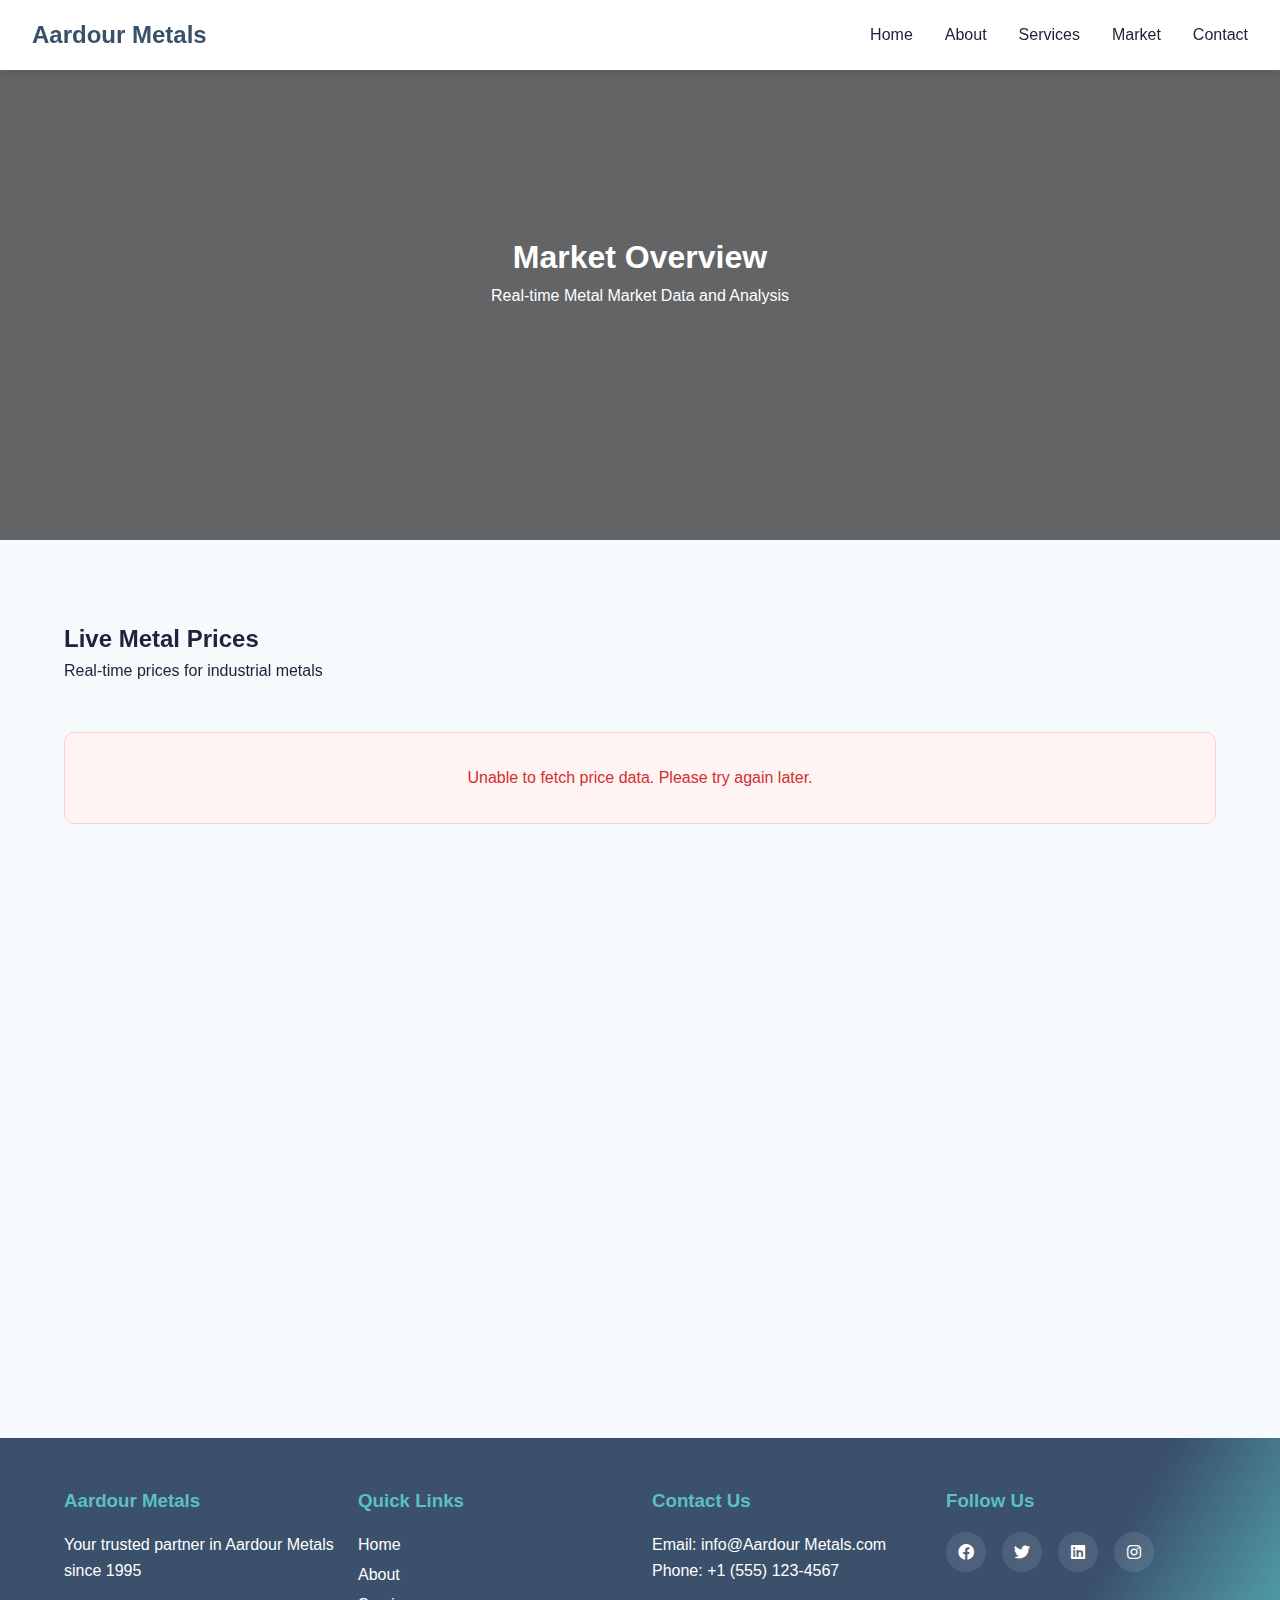
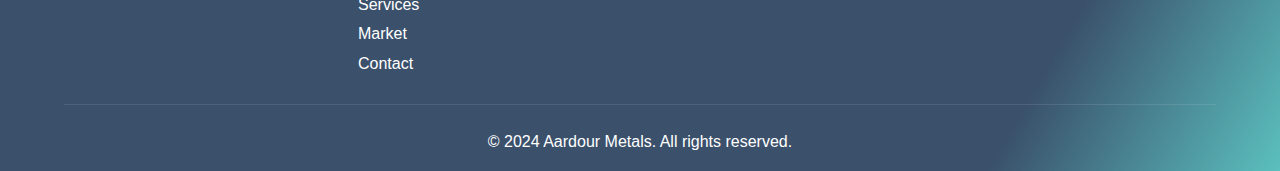
<file: pages/market.html>
<!DOCTYPE html>
<html lang="en">

<head>
    <meta charset="UTF-8">
    <meta name="viewport" content="width=device-width, initial-scale=1.0">
    <title>Market - Aardour Metals</title>
    <link rel="stylesheet" href="../css/style.css">
    <link rel="stylesheet" href="https://cdnjs.cloudflare.com/ajax/libs/font-awesome/6.0.0/css/all.min.css">
    <link href="https://unpkg.com/aos@2.3.1/dist/aos.css" rel="stylesheet">
    <style>
        .market-hero {
            height: 60vh;
            background: linear-gradient(rgba(0, 0, 0, 0.6), rgba(0, 0, 0, 0.6)),
                url('https://images.unsplash.com/photo-1556740772-1a741367b93e?w=1600') center/cover;
        }

        .market-content {
            padding: 5rem 5%;
        }

        .market-overview {
            display: grid;
            grid-template-columns: repeat(auto-fit, minmax(300px, 1fr));
            gap: 2rem;
            margin-bottom: 4rem;
        }

        .market-card {
            background: var(--white);
            border-radius: 10px;
            padding: 2rem;
            box-shadow: 0 5px 15px rgba(0, 0, 0, 0.1);
            transition: var(--transition);
        }

        .market-card:hover {
            transform: translateY(-10px);
            box-shadow: 0 8px 25px rgba(0, 0, 0, 0.15);
        }

        .market-header {
            display: flex;
            justify-content: space-between;
            align-items: center;
            margin-bottom: 1rem;
        }

        .market-price {
            font-size: 2rem;
            font-weight: bold;
            color: var(--primary-color);
        }

        .market-change {
            padding: 0.5rem 1rem;
            border-radius: 20px;
            font-weight: bold;
        }

        .market-change.up {
            background: #e8f5e9;
            color: #2e7d32;
        }

        .market-change.down {
            background: #ffebee;
            color: #c62828;
        }

        .market-chart {
            width: 100%;
            height: 200px;
            background: #f5f6fa;
            border-radius: 10px;
            margin: 1rem 0;
        }

        .market-stats {
            display: grid;
            grid-template-columns: repeat(2, 1fr);
            gap: 1rem;
        }

        .stat-item {
            text-align: center;
        }

        .stat-label {
            color: var(--text-color);
            font-size: 0.9rem;
        }

        .stat-value {
            font-weight: bold;
            color: var(--primary-color);
        }

        .market-analysis {
            background: var(--light-bg);
            padding: 5rem 5%;
        }

        .analysis-grid {
            display: grid;
            grid-template-columns: repeat(auto-fit, minmax(300px, 1fr));
            gap: 2rem;
            margin-top: 3rem;
        }

        .analysis-card {
            background: var(--white);
            border-radius: 10px;
            padding: 2rem;
            box-shadow: 0 5px 15px rgba(0, 0, 0, 0.1);
        }

        .analysis-card h3 {
            color: var(--primary-color);
            margin-bottom: 1rem;
        }

        .analysis-card p {
            color: var(--text-color);
            margin-bottom: 1rem;
        }
    </style>
</head>

<body>
    <!-- Navbar Container -->
    <nav class="navbar">
        <a href="../index.html" class="logo">Aardour Metals</a>
        <button id="hamburger" class="hamburger" aria-label="Menu">
            <span></span>
            <span></span>
            <span></span>
        </button>
        <div id="navLinks" class="nav-links">
            <a href="../index.html">Home</a>
            <a href="about.html" class="active">About</a>
            <a href="services.html">Services</a>
            <a href="market.html">Market</a>
            <a href="contact.html">Contact</a>
        </div>
        <div id="sidebarOverlay" class="sidebar-overlay"></div>
    </nav>

    <!-- Market Hero Section -->
    <section class="market-hero"
        style="background: linear-gradient(rgba(0,0,0,0.6),rgba(0,0,0,0.6)), url('https://images.unsplash.com/photo-1556740772-1a741367b93e?w=1600') center/cover;">
        <div class="hero-content">
            <h1>Market Overview</h1>
            <p>Real-time Metal Market Data and Analysis</p>
        </div>
    </section>



    <!-- Live Metal Prices Section -->
    <section class="live-prices-section">
        <div class="container">
            <h2 data-aos="fade-up">Live Metal Prices</h2>
            <p class="section-description" data-aos="fade-up">Real-time prices for industrial metals
            </p>
            <div id="live-prices" class="live-prices-grid">
                <!-- Price cards will be dynamically inserted here -->
            </div>
        </div>
    </section>

    <!-- Market Analysis -->
    <section class="market-analysis">
        <h2 data-aos="fade-up">Market Analysis</h2>
        <div class="analysis-grid">
            <div class="analysis-card" data-aos="fade-up">
                <h3>Technical Analysis</h3>
                <p>Our expert analysts provide detailed technical analysis of metal price movements, helping you make
                    informed trading decisions.</p>
                <a href="contact.html" class="cta-button">Get Analysis</a>
            </div>
            <div class="analysis-card" data-aos="fade-up" data-aos-delay="100">
                <h3>Market Trends</h3>
                <p>Stay updated with the latest market trends and forecasts to optimize your trading strategy.</p>
                <a href="contact.html" class="cta-button">View Trends</a>
            </div>
            <div class="analysis-card" data-aos="fade-up" data-aos-delay="200">
                <h3>Economic Impact</h3>
                <p>Understand how global economic factors influence metal prices and market dynamics.</p>
                <a href="contact.html" class="cta-button">Learn More</a>
            </div>
        </div>
    </section>

    <!-- Footer -->
    <footer>
        <div class="footer-content">
            <div class="footer-section">
                <h3>Aardour Metals</h3>
                <p>Your trusted partner in Aardour Metals since 1995</p>
            </div>
            <div class="footer-section">
                <h3>Quick Links</h3>
                <a href="../index.html">Home</a>
                <a href="about.html">About</a>
                <a href="services.html">Services</a>
                <a href="market.html">Market</a>
                <a href="contact.html">Contact</a>
            </div>
            <div class="footer-section">
                <h3>Contact Us</h3>
                <p>Email: info@Aardour Metals.com</p>
                <p>Phone: +1 (555) 123-4567</p>
            </div>
            <div class="footer-section">
                <h3>Follow Us</h3>
                <div class="social-links">
                    <a href="#"><i class="fab fa-facebook"></i></a>
                    <a href="#"><i class="fab fa-twitter"></i></a>
                    <a href="#"><i class="fab fa-linkedin"></i></a>
                    <a href="#"><i class="fab fa-instagram"></i></a>
                </div>
            </div>
        </div>
        <div class="footer-bottom">
            <p>&copy; 2024 Aardour Metals. All rights reserved.</p>
        </div>
    </footer>

    <!-- Scripts -->
    <script src="https://unpkg.com/aos@2.3.1/dist/aos.js"></script>
    <script src="../js/menu.js"></script>
    <script src="../js/market-data.js"></script>
    <script>
        AOS.init({
            duration: 1000,
            once: true
        });
    </script>
</body>

</html>
</file>
<file: css/style.css>
/* Reset and Base Styles */
* {
  margin: 0;
  padding: 0;
  box-sizing: border-box;
}

:root {
  --primary-color: #3a506b;
  --secondary-color: #5bc0be;
  --accent-color: #f6d365;
  --text-color: #22223b;
  --white: #fff;
  --light-bg: #f7fafd;
  --transition: 0.3s cubic-bezier(0.4, 0, 0.2, 1);
}

body {
  background: var(--light-bg);
  color: var(--text-color);
  font-family: "Segoe UI", "Roboto", Arial, sans-serif;
  line-height: 1.6;
}

/* Navigation */
.navbar {
  position: fixed;
  top: 0;
  left: 0;
  right: 0;
  padding: 1rem 2rem;
  background: var(--white);
  box-shadow: 0 2px 10px rgba(0, 0, 0, 0.1);
  z-index: 1000;
  display: flex;
  justify-content: space-between;
  align-items: center;
}

.logo {
  font-size: 1.5rem;
  font-weight: 700;
  color: var(--primary-color);
  text-decoration: none;
  transition: color 0.3s ease;
}

.logo:hover {
  color: var(--secondary-color);
}

.logo img {
  width: 40px;
  height: 40px;
  border-radius: 50%;
}

.logo span {
  font-size: 1.5rem;
  font-weight: bold;
  color: var(--primary-color);
}

.nav-links {
  display: flex;
  gap: 2rem;
  align-items: center;
}

.nav-links a {
  color: var(--text-color);
  text-decoration: none;
  font-weight: 500;
  transition: color 0.3s ease;
}

.nav-links a:hover {
  color: var(--primary-color);
}

/* Hamburger Menu */
.hamburger {
  display: none;
  flex-direction: column;
  justify-content: space-between;
  width: 30px;
  height: 21px;
  cursor: pointer;
  z-index: 1001;
  padding: 0;
  background: transparent;
  border: none;
}

.hamburger span {
  display: block;
  width: 100%;
  height: 3px;
  background: var(--primary-color);
  transition: all 0.3s ease;
}

.hamburger.active span:nth-child(1) {
  transform: translateY(9px) rotate(45deg);
}

.hamburger.active span:nth-child(2) {
  opacity: 0;
}

.hamburger.active span:nth-child(3) {
  transform: translateY(-9px) rotate(-45deg);
}

/* Sidebar Overlay */
.sidebar-overlay {
  display: none;
  position: fixed;
  top: 0;
  left: 0;
  right: 0;
  bottom: 0;
  background: rgba(0, 0, 0, 0.5);
  z-index: 999;
  opacity: 0;
  transition: opacity 0.3s ease;
}

.sidebar-overlay.active {
  display: block;
  opacity: 1;
}

/* Mobile Navigation */
@media screen and (max-width: 768px) {
  .hamburger {
    display: flex !important;
    width: 35px;
    height: 25px;
    padding: 0;
    background: transparent;
    border: none;
    cursor: pointer;
    z-index: 10001;
    position: relative;
  }

  .hamburger span {
    display: block;
    width: 100%;
    height: 3px;
    background: var(--primary-color);
    transition: all 0.3s ease;
    border-radius: 3px;
    position: absolute;
    left: 0;
  }

  .hamburger span:nth-child(1) {
    top: 0;
  }
  .hamburger span:nth-child(2) {
    top: 50%;
    transform: translateY(-50%);
  }
  .hamburger span:nth-child(3) {
    bottom: 0;
  }

  .hamburger.active span:nth-child(1) {
    transform: translateY(11px) rotate(45deg);
  }

  .hamburger.active span:nth-child(2) {
    opacity: 0;
    transform: translateX(-20px);
  }

  .hamburger.active span:nth-child(3) {
    transform: translateY(-11px) rotate(-45deg);
  }

  .nav-links {
    position: fixed;
    top: 0;
    right: -320px;
    width: 320px;
    height: 100vh;
    background: linear-gradient(to bottom, #ffffff, #f8f9fa);
    flex-direction: column;
    padding: 100px 2rem 2rem;
    transition: all 0.4s cubic-bezier(0.4, 0, 0.2, 1);
    z-index: 10000;
    box-shadow: -5px 0 25px rgba(0, 0, 0, 0.15);
    display: flex;
    overflow-y: auto;
    border-left: 1px solid rgba(0, 0, 0, 0.05);
  }

  .nav-links.active {
    right: 0;
  }

  .nav-links a {
    color: var(--text-color);
    font-size: 1.2rem;
    padding: 1.2rem 0;
    width: 100%;
    text-align: left;
    border-bottom: 1px solid rgba(0, 0, 0, 0.05);
    opacity: 1;
    transition: all 0.3s ease;
    position: relative;
    font-weight: 500;
    display: flex;
    align-items: center;
    gap: 12px;
  }

  .nav-links a::before {
    content: "";
    width: 4px;
    height: 0;
    background: var(--primary-color);
    position: absolute;
    left: -2rem;
    top: 50%;
    transform: translateY(-50%);
    transition: height 0.3s ease;
    border-radius: 2px;
  }

  .nav-links a:hover {
    color: var(--primary-color);
    padding-left: 10px;
    background: rgba(0, 0, 0, 0.02);
  }

  .nav-links a:hover::before {
    height: 24px;
  }

  .nav-links a:last-child {
    border-bottom: none;
  }

  .nav-links a.active {
    color: var(--primary-color);
    font-weight: 600;
    background: rgba(0, 0, 0, 0.02);
  }

  .nav-links a.active::before {
    height: 24px;
  }

  .sidebar-overlay {
    position: fixed;
    top: 0;
    left: 0;
    right: 0;
    bottom: 0;
    background: rgba(0, 0, 0, 0.5);
    backdrop-filter: blur(4px);
    -webkit-backdrop-filter: blur(4px);
    z-index: 9999;
    opacity: 0;
    visibility: hidden;
    transition: all 0.3s ease;
  }

  .sidebar-overlay.active {
    opacity: 1;
    visibility: visible;
  }

  /* Custom scrollbar for the sidebar */
  .nav-links::-webkit-scrollbar {
    width: 4px;
  }

  .nav-links::-webkit-scrollbar-track {
    background: transparent;
  }

  .nav-links::-webkit-scrollbar-thumb {
    background: rgba(0, 0, 0, 0.1);
    border-radius: 2px;
  }

  .nav-links::-webkit-scrollbar-thumb:hover {
    background: rgba(0, 0, 0, 0.2);
  }

  /* Add a subtle gradient to the top of the sidebar */
  .nav-links::before {
    content: "";
    position: absolute;
    top: 0;
    left: 0;
    right: 0;
    height: 100px;
    background: linear-gradient(
      to bottom,
      rgba(255, 255, 255, 0.9),
      rgba(255, 255, 255, 0)
    );
    pointer-events: none;
  }
}

/* Hero Section */
.hero {
  height: 100vh;
  background: linear-gradient(rgba(0, 0, 0, 0.6), rgba(0, 0, 0, 0.6)),
    url("https://images.unsplash.com/photo-1556740772-1a741367b93e?w=1600")
      center/cover;
  display: flex;
  align-items: center;
  justify-content: center;
  text-align: center;
  color: var(--white);
  padding: 0 1rem;
  position: relative;
}

.hero-content {
  max-width: 800px;
  z-index: 2;
  position: relative;
}

.hero h1 {
  font-size: 3.5rem;
  margin-bottom: 1rem;
  animation: fadeInUp 1s ease;
  text-shadow: 2px 2px 4px rgba(0, 0, 0, 0.3);
}

.hero p {
  font-size: 1.2rem;
  margin-bottom: 2rem;
  animation: fadeInUp 1s ease 0.2s;
  text-shadow: 1px 1px 2px rgba(0, 0, 0, 0.3);
}

/* Page Hero Sections */
.about-hero,
.services-hero,
.market-hero,
.contact-hero {
  height: 60vh;
  display: flex;
  align-items: center;
  justify-content: center;
  text-align: center;
  color: var(--white);
  position: relative;
}

.about-hero {
  background: linear-gradient(rgba(0, 0, 0, 0.6), rgba(0, 0, 0, 0.6)),
    url("https://images.unsplash.com/photo-1504384308090-c894fdcc538d?w=1600")
      center/cover;
}

.services-hero {
  background: linear-gradient(rgba(0, 0, 0, 0.6), rgba(0, 0, 0, 0.6)),
    url("https://images.unsplash.com/photo-1461749280684-dccba630e2f6?w=1600")
      center/cover;
}

.market-hero {
  background: linear-gradient(rgba(0, 0, 0, 0.6), rgba(0, 0, 0, 0.6)),
    url("https://images.unsplash.com/photo-1515168833906-d2a3b82b1a48?w=1600")
      center/cover;
}

.contact-hero {
  background: linear-gradient(rgba(0, 0, 0, 0.6), rgba(0, 0, 0, 0.6)),
    url("https://images.unsplash.com/photo-1465101046530-73398c7f28ca?w=1600")
      center/cover;
}

/* Features Section */
.features {
  padding: 5rem 5%;
  background: linear-gradient(120deg, #f7fafd 60%, #e3eafc 100%);
}

.features h2 {
  text-align: center;
  margin-bottom: 3rem;
  color: var(--primary-color);
}

.features-grid {
  display: grid;
  grid-template-columns: repeat(auto-fit, minmax(250px, 1fr));
  gap: 2rem;
}

.feature-card {
  background: var(--white);
  padding: 2rem;
  border-radius: 18px;
  text-align: center;
  transition: box-shadow var(--transition), transform var(--transition);
  box-shadow: 0 2px 16px rgba(58, 80, 107, 0.06);
}

.feature-card:hover {
  transform: translateY(-10px);
  box-shadow: 0 8px 25px rgba(0, 0, 0, 0.15);
}

.feature-card i {
  font-size: 2.5rem;
  color: var(--secondary-color);
  margin-bottom: 1rem;
}

/* Market Intelligence Section */
.market-overview {
  padding: 6rem 0;
  background: linear-gradient(135deg, var(--light-bg) 0%, #f8f9fa 100%);
}

.section-header {
  text-align: center;
  max-width: 800px;
  margin: 0 auto 4rem;
  padding: 0 1rem;
}

.section-header h2 {
  color: var(--primary-color);
  font-size: 2.5rem;
  margin-bottom: 1rem;
  font-weight: 700;
}

.section-subtitle {
  color: var(--text-color);
  font-size: 1.2rem;
  line-height: 1.6;
  opacity: 0.9;
}

.market-content {
  max-width: 1200px;
  margin: 0 auto;
  padding: 0 1.5rem;
}

.market-features-grid {
  display: grid;
  grid-template-columns: repeat(auto-fit, minmax(250px, 1fr));
  gap: 2.5rem;
  margin-bottom: 3rem;
}

.feature-item {
  text-align: center;
  padding: 2rem;
  background: rgba(255, 255, 255, 0.8);
  border-radius: 15px;
  transition: transform 0.3s ease, box-shadow 0.3s ease;
  position: relative;
  overflow: hidden;
}

.feature-item::before {
  content: "";
  position: absolute;
  top: 0;
  left: 0;
  right: 0;
  height: 4px;
  background: linear-gradient(
    90deg,
    var(--primary-color),
    var(--secondary-color)
  );
  opacity: 0;
  transition: opacity 0.3s ease;
}

.feature-item:hover {
  transform: translateY(-5px);
  box-shadow: 0 10px 30px rgba(0, 0, 0, 0.1);
}

.feature-item:hover::before {
  opacity: 1;
}

.feature-icon {
  width: 70px;
  height: 70px;
  margin: 0 auto 1.5rem;
  background: linear-gradient(
    135deg,
    var(--primary-color),
    var(--secondary-color)
  );
  border-radius: 50%;
  display: flex;
  align-items: center;
  justify-content: center;
  color: white;
  font-size: 1.8rem;
  box-shadow: 0 5px 15px rgba(0, 0, 0, 0.1);
}

.feature-item h3 {
  color: var(--primary-color);
  font-size: 1.4rem;
  margin-bottom: 1rem;
  font-weight: 600;
}

.feature-item p {
  color: var(--text-color);
  font-size: 1.1rem;
  line-height: 1.6;
  margin: 0;
}

.cta-container {
  text-align: center;
  margin-top: 2rem;
}

.cta-button {
  display: inline-flex;
  align-items: center;
  gap: 0.8rem;
  padding: 1.2rem 2.5rem;
  font-size: 1.1rem;
  font-weight: 500;
  color: white;
  background: linear-gradient(
    135deg,
    var(--primary-color),
    var(--secondary-color)
  );
  border-radius: 50px;
  text-decoration: none;
  transition: all 0.3s ease;
  box-shadow: 0 5px 15px rgba(0, 0, 0, 0.1);
}

.cta-button i {
  transition: transform 0.3s ease;
}

.cta-button:hover {
  transform: translateY(-2px);
  box-shadow: 0 8px 25px rgba(0, 0, 0, 0.15);
}

.cta-button:hover i {
  transform: translateX(5px);
}

@media (max-width: 768px) {
  .market-overview {
    padding: 4rem 0;
  }

  .section-header {
    margin-bottom: 3rem;
  }

  .section-header h2 {
    font-size: 2rem;
  }

  .section-subtitle {
    font-size: 1.1rem;
  }

  .market-features-grid {
    grid-template-columns: 1fr;
    gap: 2rem;
  }

  .feature-item {
    padding: 1.5rem;
  }

  .feature-item h3 {
    font-size: 1.3rem;
  }

  .feature-item p {
    font-size: 1rem;
  }

  .cta-button {
    padding: 1rem 2rem;
    font-size: 1rem;
  }
}

/* CTA Section */
.cta-section {
  background: linear-gradient(135deg, #e0eafc 0%, #cfdef3 100%, #f9f9f9 100%);
  padding: 5rem 1rem;
  text-align: center;
  color: #1a2639;
  border-radius: 24px;
  box-shadow: 0 4px 32px rgba(58, 80, 107, 0.1);
}

.cta-section h2 {
  font-size: 2.5rem;
  font-weight: 700;
  margin-bottom: 1rem;
  letter-spacing: 1px;
  color: #1a2639;
  text-shadow: 0 2px 8px rgba(207, 222, 243, 0.15);
}

.cta-section p {
  font-size: 1.3rem;
  margin-bottom: 2rem;
  color: #3a506b;
  font-weight: 400;
}

.cta-button {
  display: inline-block;
  padding: 1rem 2.5rem;
  background: linear-gradient(90deg, #5bc0be 0%, #3a506b 100%);
  color: #fff;
  text-decoration: none;
  border-radius: 30px;
  font-weight: bold;
  font-size: 1.1rem;
  transition: var(--transition);
  border: none;
  box-shadow: 0 2px 12px rgba(91, 192, 190, 0.1);
}

.cta-button:hover {
  background: linear-gradient(90deg, #3a506b 0%, #5bc0be 100%);
  color: #fff;
}

/* Footer */
footer {
  background: linear-gradient(120deg, #3a506b 80%, #5bc0be 100%);
  color: var(--white);
  padding: 3rem 5% 1rem;
}

.footer-content {
  display: grid;
  grid-template-columns: repeat(auto-fit, minmax(200px, 1fr));
  gap: 1.5rem;
  margin-bottom: 1.5rem;
}

.footer-section h3 {
  margin-bottom: 1rem;
  color: var(--secondary-color);
}

.footer-section a {
  color: var(--white);
  text-decoration: none;
  display: block;
  margin-bottom: 0.25rem;
  transition: var(--transition);
}

.footer-section a:hover {
  color: var(--secondary-color);
  transform: translateX(5px);
}

.social-links {
  display: flex;
  gap: 1rem;
}

.social-links a {
  width: 40px;
  height: 40px;
  border-radius: 50%;
  background: rgba(255, 255, 255, 0.1);
  display: flex;
  align-items: center;
  justify-content: center;
  transition: var(--transition);
}

.social-links a:hover {
  background: var(--secondary-color);
  transform: translateY(-5px);
}

.footer-bottom {
  text-align: center;
  padding-top: 1.5rem;
  border-top: 1px solid rgba(255, 255, 255, 0.1);
}

/* Animations */
@keyframes fadeInUp {
  from {
    opacity: 0;
    transform: translateY(20px);
  }
  to {
    opacity: 1;
    transform: translateY(0);
  }
}

/* Responsive Design */
@media (max-width: 768px) {
  .hamburger {
    display: flex;
  }
  .hero h1 {
    font-size: 2.5rem;
  }
  .features-grid,
  .market-features-grid {
    grid-template-columns: 1fr;
  }

  .nav-links {
    display: none;
    position: fixed;
    top: 0;
    left: 0;
    width: 250px;
    height: 100vh;
    background: #fff;
    flex-direction: column;
    padding: 80px 20px 20px;
    box-shadow: 2px 0 5px rgba(0, 0, 0, 0.1);
    z-index: 2000;
  }

  .nav-links.sidebar-open {
    display: flex;
  }

  .nav-links a {
    color: var(--primary-color);
    margin: 10px 0;
    font-size: 1.2rem;
  }

  .sidebar-overlay {
    position: fixed;
    top: 0;
    left: 0;
    width: 100%;
    height: 100%;
    background: rgba(0, 0, 0, 0.5);
    z-index: 1500;
    opacity: 0;
    transition: opacity 0.3s ease;
  }

  .sidebar-overlay.hide {
    display: none;
  }
}

/* AOS Animations */
[data-aos] {
  opacity: 0;
  transition-property: opacity, transform;
}

[data-aos].aos-animate {
  opacity: 1;
}

/* Content Section Spacing Adjustments */
.about-content,
.services-content,
.market-content,
.contact-content {
  padding: 3rem 5%;
}

.about-grid,
.services-grid,
.market-grid,
.contact-grid {
  gap: 1.5rem;
  margin-top: 2rem;
}

.about-card,
.service-card,
.market-card,
.office-card {
  padding: 1.5rem;
  margin-bottom: 1rem;
}

/* Live Metal Prices Section */
.live-prices-section {
  padding: 5rem 5%;
  background: var(--light-bg);
}

.live-prices-section .error-message {
  background: #fff3f3;
  color: #d32f2f;
  padding: 2rem;
  border-radius: 10px;
  text-align: center;
  grid-column: 1 / -1;
  border: 1px solid #ffcdd2;
}

.live-prices-grid {
  display: grid;
  grid-template-columns: repeat(auto-fit, minmax(280px, 1fr));
  gap: 2rem;
  margin-top: 3rem;
}

.price-card {
  background: var(--white);
  border-radius: 15px;
  padding: 2rem;
  box-shadow: 0 5px 15px rgba(0, 0, 0, 0.1);
  transition: transform 0.3s ease, box-shadow 0.3s ease;
}

.price-card:hover {
  transform: translateY(-5px);
  box-shadow: 0 8px 25px rgba(0, 0, 0, 0.15);
}

.price-header {
  display: flex;
  justify-content: space-between;
  align-items: center;
  margin-bottom: 1.5rem;
}

.price-header h3 {
  color: var(--primary-color);
  font-size: 1.5rem;
  margin: 0;
}

.price-change {
  padding: 0.5rem 1rem;
  border-radius: 20px;
  font-weight: 600;
  font-size: 0.9rem;
}

.price-change.up {
  background: #e8f5e9;
  color: #2e7d32;
}

.price-change.down {
  background: #ffebee;
  color: #c62828;
}

.price-details {
  margin-bottom: 2rem;
  padding: 1rem;
  background: #f8f9fa;
  border-radius: 10px;
}

.price-row {
  display: flex;
  justify-content: space-between;
  align-items: center;
  padding: 0.5rem 0;
}

.price-row:not(:last-child) {
  border-bottom: 1px solid rgba(0, 0, 0, 0.05);
  margin-bottom: 0.5rem;
}

.currency-label {
  font-size: 0.9rem;
  color: var(--text-color);
  opacity: 0.8;
  font-weight: 500;
}

.current-price {
  font-size: 1.5rem;
  font-weight: 700;
  color: var(--text-color);
}

.exchange-rate {
  text-align: right;
  margin-top: 0.5rem;
  padding-top: 0.5rem;
  border-top: 1px dashed rgba(0, 0, 0, 0.1);
}

.exchange-rate small {
  color: var(--text-color);
  opacity: 0.7;
  font-size: 0.85rem;
}

.price-history {
  border-top: 1px solid rgba(0, 0, 0, 0.1);
  padding-top: 1rem;
}

.history-header {
  font-size: 0.9rem;
  color: var(--text-color);
  opacity: 0.8;
  margin-bottom: 1rem;
  font-weight: 500;
}

.history-item {
  display: flex;
  justify-content: space-between;
  align-items: center;
  padding: 0.75rem 0;
  font-size: 0.95rem;
}

.history-item:not(:last-child) {
  border-bottom: 1px solid rgba(0, 0, 0, 0.05);
}

.history-item .date {
  color: var(--text-color);
  opacity: 0.8;
}

.history-item .price {
  font-weight: 600;
  color: var(--text-color);
}

/* Responsive adjustments */
@media screen and (max-width: 768px) {
  .live-prices-grid {
    grid-template-columns: 1fr;
  }

  .price-card {
    padding: 1.5rem;
  }

  .current-price {
    font-size: 1.25rem;
  }
}
</file>
